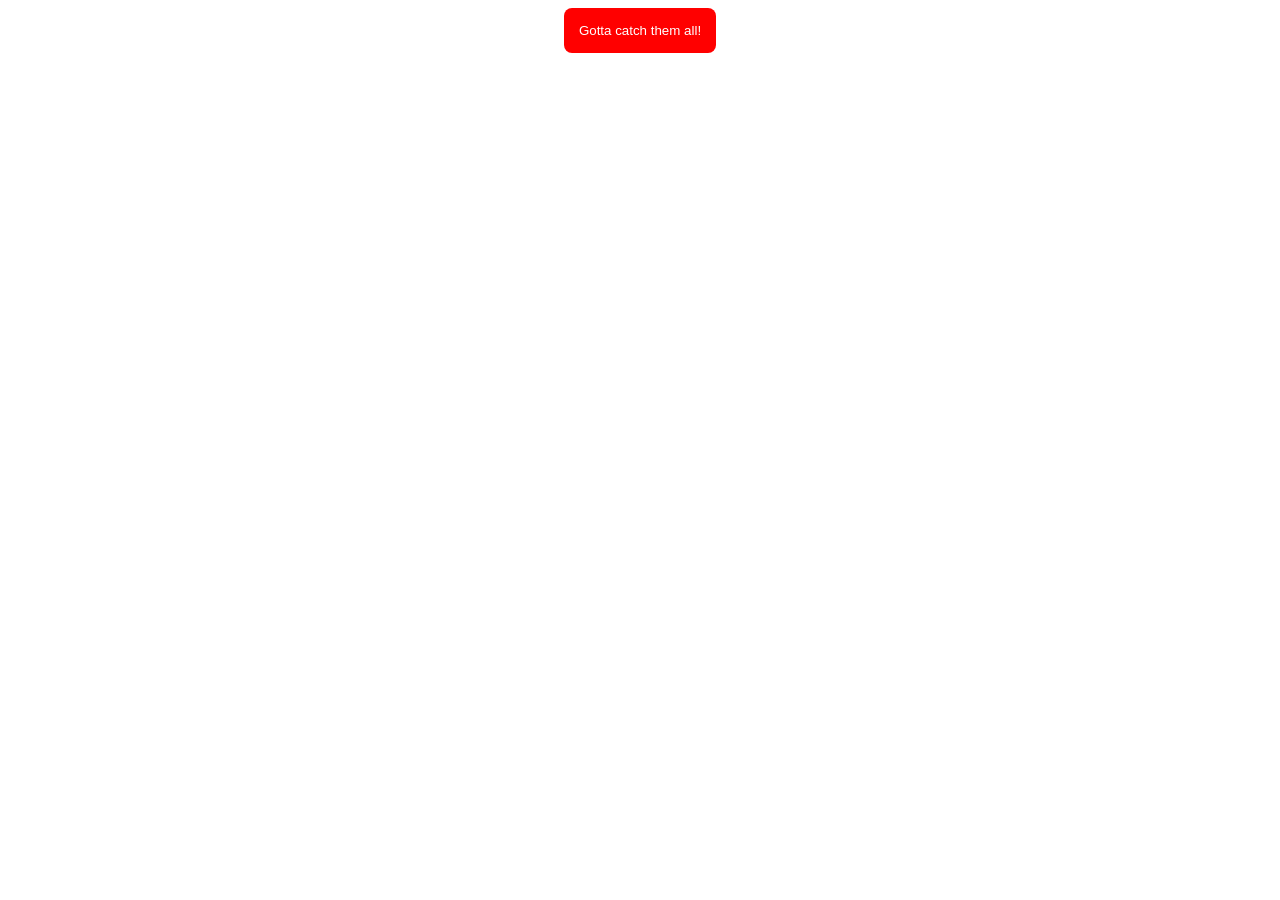
<file: part3/index.html>
<!DOCTYPE html>
<html lang="en">
<head>
    <meta charset="UTF-8">
    <meta name="viewport" content="width=device-width, initial-scale=1.0">
    <title>Catch them all!</title>
    <link rel="stylesheet" href="style.css">
</head>
<body>

    <button>Gotta catch them all!</button>
    <div id="pokemon-area"></div>
    <script src="https://code.jquery.com/jquery-3.7.1.js" integrity="sha256-eKhayi8LEQwp4NKxN+CfCh+3qOVUtJn3QNZ0TciWLP4=" crossorigin="anonymous"></script>
    <script src="app.js"></script>
</body>
</html>
</file>
<file: part3/style.css>
body {
    text-align: center;
  }
  
  button {
    padding: 15px;
    background-color: red;
    color: white;
    border-radius: 8px;
    border: none;
    margin: 0 auto;
  }
  
  button:hover {
    cursor: pointer;
    background-color: darkred;
  }
  
  button:active,
  button:focus {
    outline: none;
  }
  
  #pokemon-area {
    display: flex;
    justify-content: space-around;
    margin-top: 20px;
  }
  
  .card {
    width: 250px;
    background-color: lightsteelblue;
    border: 8px solid steelblue;
    border-radius: 8px;
    padding: 10px;
  }
  
  .card p {
    font-family: sans-serif;
  }
</file>
